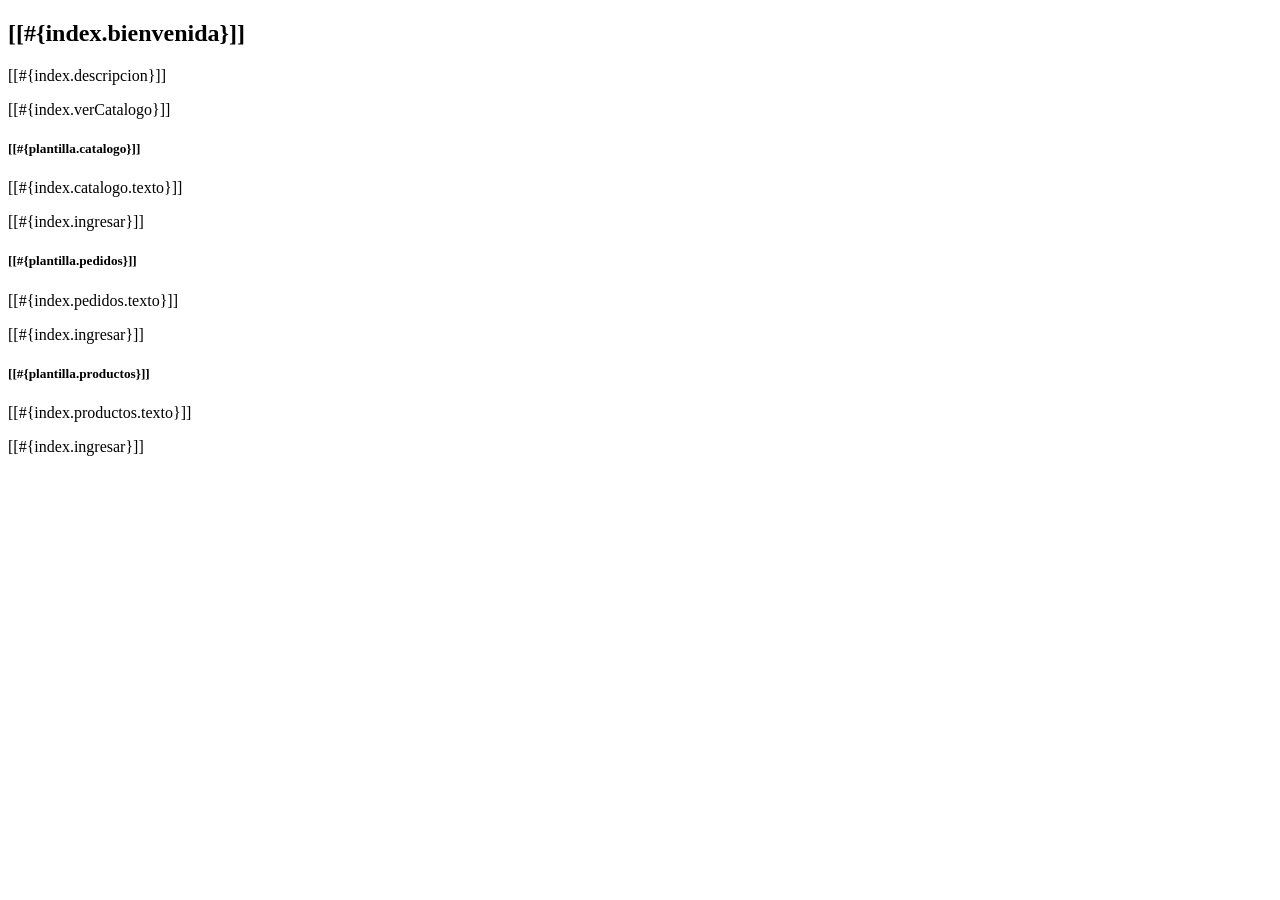
<file: src/main/resources/templates/index.html>
<!DOCTYPE html>
<html xmlns="http://www.w3.org/1999/xhtml"
      xmlns:th="http://www.thymeleaf.org">
    <head th:replace="~{general/fragmentos :: head}"/>
    <body>
        <header th:replace="~{general/fragmentos :: header}"/>

        <!-- Bienvenida -->
        <section class="container py-5">
            <div class="row align-items-center">
                <div class="col-md-8">
                    <h2 class="display-6">[[#{index.bienvenida}]]</h2>
                    <p class="lead">[[#{index.descripcion}]]</p>
                    <a th:href="@{/catalogo}" class="btn btn-success btn-lg">
                        <i class="fa-solid fa-store"></i> [[#{index.verCatalogo}]]</a>
                </div>
                <div class="col-md-4 text-center d-none d-md-block">
                    <i class="fa-solid fa-truck-fast fa-8x text-success"></i>
                </div>
            </div>
        </section>

        <!-- Accesos rápidos a los módulos del sistema -->
        <section class="container">
            <div class="row g-4">
                <div class="col-md-4">
                    <div class="card h-100 text-center shadow-sm">
                        <div class="card-body">
                            <i class="fa-solid fa-store fa-3x text-success mb-3"></i>
                            <h5 class="card-title">[[#{plantilla.catalogo}]]</h5>
                            <p class="card-text">[[#{index.catalogo.texto}]]</p>
                            <a th:href="@{/catalogo}" class="btn btn-outline-success">[[#{index.ingresar}]]</a>
                        </div>
                    </div>
                </div>
                <div class="col-md-4">
                    <div class="card h-100 text-center shadow-sm">
                        <div class="card-body">
                            <i class="fa-solid fa-clipboard-list fa-3x text-success mb-3"></i>
                            <h5 class="card-title">[[#{plantilla.pedidos}]]</h5>
                            <p class="card-text">[[#{index.pedidos.texto}]]</p>
                            <a th:href="@{/pedido/listado}" class="btn btn-outline-success">[[#{index.ingresar}]]</a>
                        </div>
                    </div>
                </div>
                <div class="col-md-4">
                    <div class="card h-100 text-center shadow-sm">
                        <div class="card-body">
                            <i class="fa-solid fa-boxes-stacked fa-3x text-success mb-3"></i>
                            <h5 class="card-title">[[#{plantilla.productos}]]</h5>
                            <p class="card-text">[[#{index.productos.texto}]]</p>
                            <a th:href="@{/producto/listado}" class="btn btn-outline-success">[[#{index.ingresar}]]</a>
                        </div>
                    </div>
                </div>
            </div>
        </section>

        <footer th:replace="~{general/fragmentos :: footer}"/>
    </body>
</html>
</file>
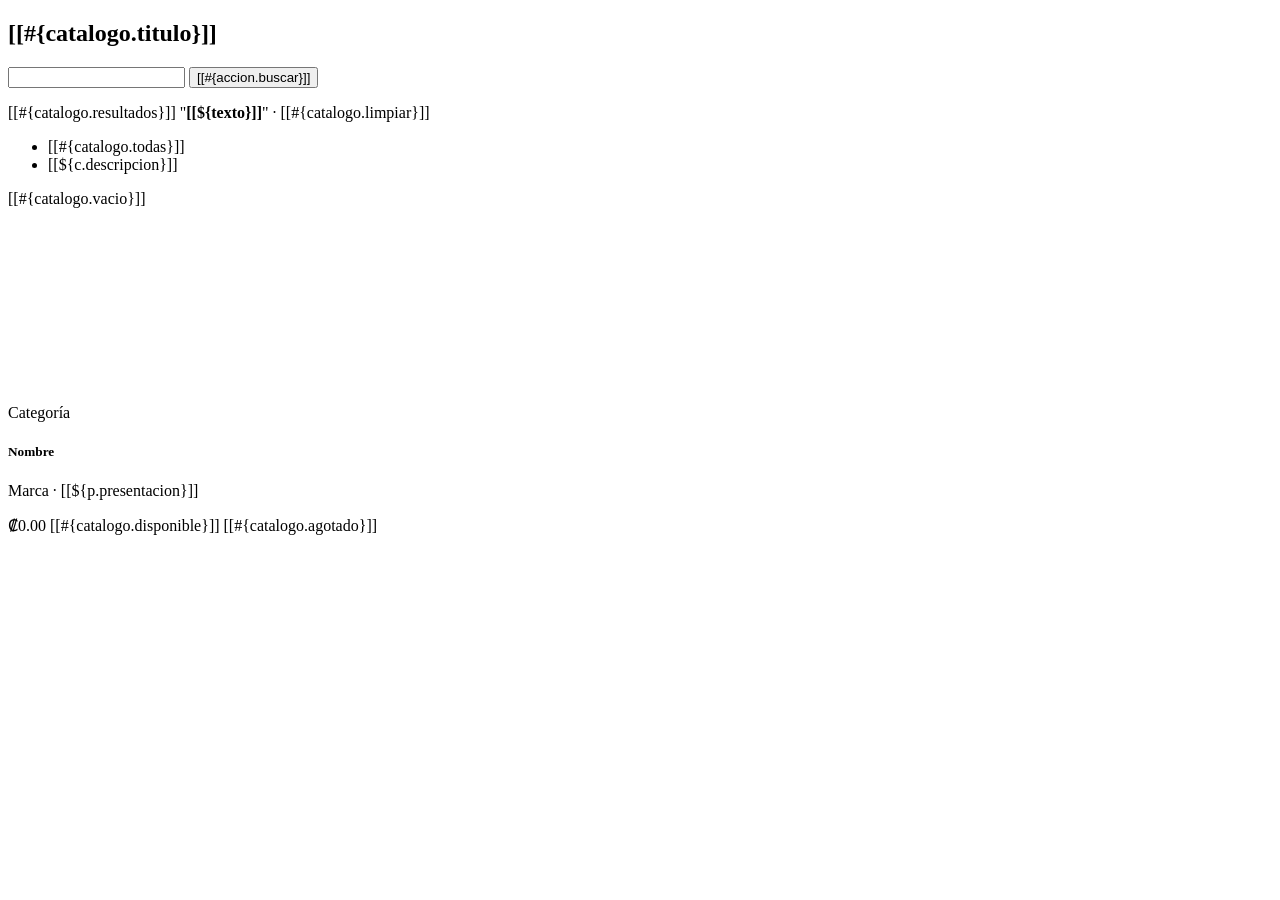
<file: src/main/resources/templates/catalogo/fragmentos.html>
<!DOCTYPE html>
<html xmlns="http://www.w3.org/1999/xhtml"
      xmlns:th="http://www.thymeleaf.org">
    <head th:replace="~{general/fragmentos :: head}"/>
    <body>
        <!-- Fragmento 1: caja de búsqueda por nombre o marca (HU 12) -->
        <section th:fragment="buscar" class="container pt-4">
            <div class="row align-items-center g-2">
                <div class="col-md-6">
                    <h2 class="h3 m-0"><i class="fa-solid fa-store"></i> [[#{catalogo.titulo}]]</h2>
                </div>
                <div class="col-md-6">
                    <form th:action="@{/catalogo/buscar}" method="get" class="d-flex" role="search">
                        <input type="search" name="texto" class="form-control me-2"
                               th:value="${texto}" th:placeholder="#{catalogo.buscar.placeholder}"/>
                        <button type="submit" class="btn btn-success">
                            <i class="fa-solid fa-magnifying-glass"></i> [[#{accion.buscar}]]
                        </button>
                    </form>
                </div>
            </div>
            <p th:if="${texto != null and !texto.isBlank()}" class="text-muted mt-2 mb-0">
                [[#{catalogo.resultados}]] "<strong>[[${texto}]]</strong>"
                &middot; <a th:href="@{/catalogo}">[[#{catalogo.limpiar}]]</a>
            </p>
        </section>

        <!-- Fragmento 2: pestañas de categorías para filtrar (HU 11 y HU 12) -->
        <section th:fragment="tabs" class="container py-3">
            <ul class="nav nav-pills flex-wrap justify-content-center gap-1">
                <li class="nav-item">
                    <a th:href="@{/catalogo}" class="nav-link"
                       th:classappend="${idCategoriaActual == null} ? 'active'">
                        [[#{catalogo.todas}]]
                    </a>
                </li>
                <li th:each="c : ${categorias}" class="nav-item">
                    <a th:href="@{/catalogo/categoria/{id}(id=${c.idCategoria})}" class="nav-link"
                       th:classappend="${idCategoriaActual != null and idCategoriaActual.equals(c.idCategoria)} ? 'active'">
                        [[${c.descripcion}]]
                    </a>
                </li>
            </ul>
        </section>

        <!-- Fragmento 3: tarjetas de productos con imagen, nombre, presentación, precio y disponibilidad (HU 11) -->
        <section th:fragment="tarjetas" class="container pb-4">
            <div th:if="${productos == null or productos.empty}" class="text-center text-muted py-5">
                <i class="fa-solid fa-box-open fa-3x mb-3"></i>
                <p>[[#{catalogo.vacio}]]</p>
            </div>
            <div class="row row-cols-1 row-cols-sm-2 row-cols-lg-3 row-cols-xl-4 g-4">
                <div th:each="p : ${productos}" class="col">
                    <div class="card h-100 shadow-sm">
                        <div class="d-flex justify-content-center align-items-center bg-light p-3" style="height: 180px;">
                            <img th:if="${p.rutaImagen != null and !p.rutaImagen.isBlank()}"
                                 th:src="${p.rutaImagen}" th:alt="${p.nombre}"
                                 class="img-fluid" style="max-height: 100%; object-fit: contain;"/>
                            <i th:unless="${p.rutaImagen != null and !p.rutaImagen.isBlank()}"
                               class="fa-solid fa-box fa-4x text-secondary"></i>
                        </div>
                        <div class="card-body d-flex flex-column">
                            <span class="badge text-bg-light border mb-2 align-self-start"
                                  th:text="${p.categoria.descripcion}">Categoría</span>
                            <h5 class="card-title mb-1" th:text="${p.nombre}">Nombre</h5>
                            <p class="card-text text-muted small mb-0">
                                <span th:text="${p.marca}">Marca</span>
                                <span th:if="${p.presentacion != null}"> &middot; [[${p.presentacion}]]</span>
                            </p>
                        </div>
                        <div class="card-footer bg-white d-flex justify-content-between align-items-center">
                            <span class="text-success h5 mb-0"
                                  th:text="'₡' + ${#numbers.formatDecimal(p.precio, 1, 'COMMA', 2, 'POINT')}">₡0.00</span>
                            <span th:if="${p.existencias > 0}" class="badge text-bg-success">
                                [[#{catalogo.disponible}]]</span>
                            <span th:unless="${p.existencias > 0}" class="badge text-bg-danger">
                                [[#{catalogo.agotado}]]</span>
                        </div>
                    </div>
                </div>
            </div>
        </section>
    </body>
</html>
</file>
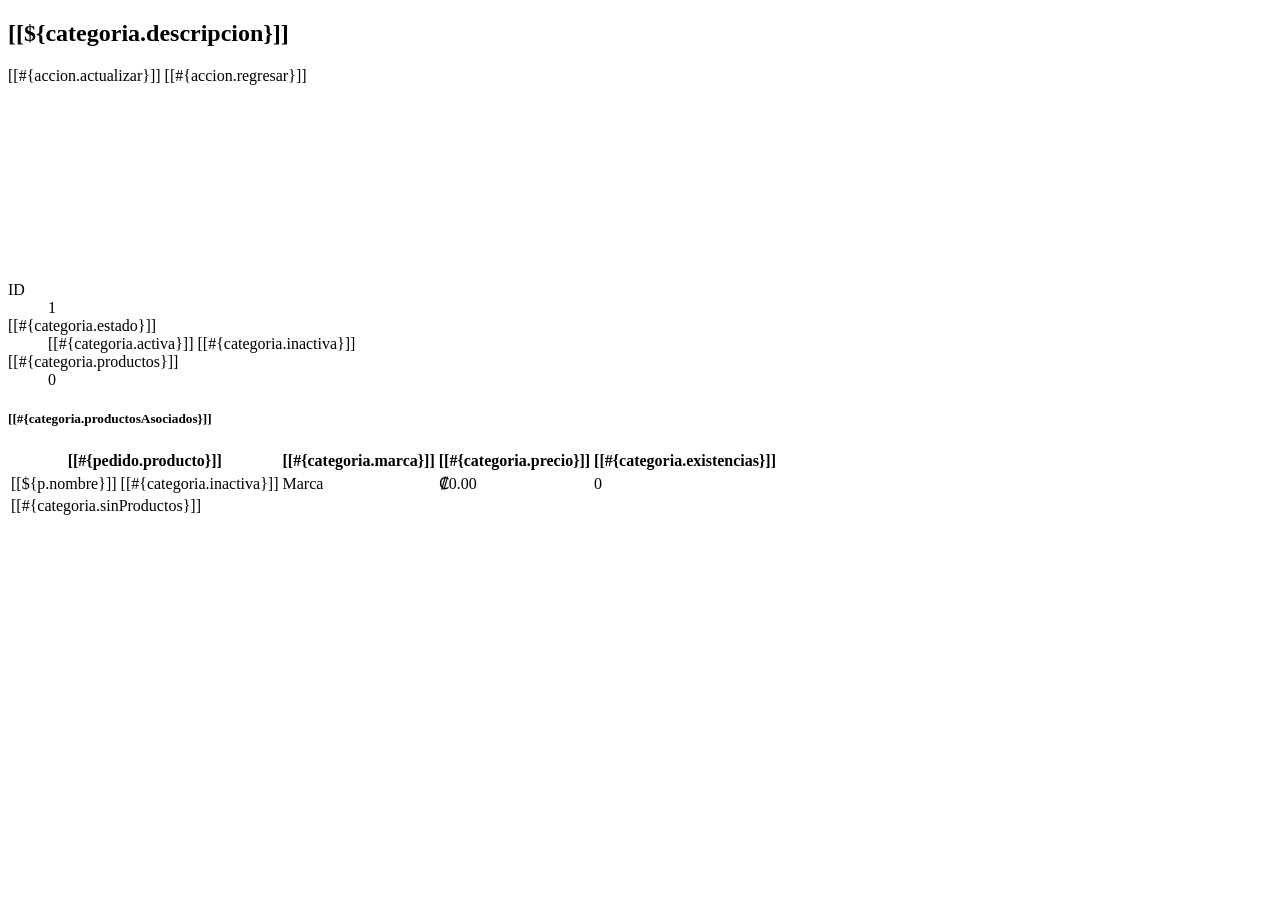
<file: src/main/resources/templates/categoria/detalle.html>
<!DOCTYPE html>
<html xmlns="http://www.w3.org/1999/xhtml"
      xmlns:th="http://www.thymeleaf.org" lang="es">
    <head th:replace="~{general/fragmentos :: head}"/>
    <body class="bg-light">

        <header th:replace="~{general/fragmentos :: header}"/>

        <!-- CRUD de categorías: consultar - Jezrael Hernández -->
        <div class="container mt-5">

            <div class="d-flex justify-content-between align-items-center mb-4 flex-wrap gap-2">
                <h2 class="m-0"><i class="fa-solid fa-tag"></i> [[${categoria.descripcion}]]</h2>
                <div class="d-flex gap-2">
                    <a th:href="@{/categoria/modificar/{id}(id=${categoria.idCategoria})}" class="btn btn-warning">
                        <i class="fa-solid fa-pen"></i> [[#{accion.actualizar}]]
                    </a>
                    <a th:href="@{/categoria/listado}" class="btn btn-secondary">
                        <i class="fa-solid fa-arrow-left"></i> [[#{accion.regresar}]]
                    </a>
                </div>
            </div>

            <div class="row g-4">
                <div class="col-md-4">
                    <div class="card shadow-sm h-100">
                        <div class="d-flex justify-content-center align-items-center bg-light p-3" style="height: 180px;">
                            <img th:if="${categoria.rutaImagen != null and !categoria.rutaImagen.isBlank()}"
                                 th:src="${categoria.rutaImagen}" th:alt="${categoria.descripcion}"
                                 class="img-fluid" style="max-height: 100%; object-fit: contain;"/>
                            <i th:unless="${categoria.rutaImagen != null and !categoria.rutaImagen.isBlank()}"
                               class="fa-solid fa-tags fa-4x text-secondary"></i>
                        </div>
                        <div class="card-body">
                            <dl class="mb-0">
                                <dt>ID</dt>
                                <dd th:text="${categoria.idCategoria}">1</dd>
                                <dt>[[#{categoria.estado}]]</dt>
                                <dd>
                                    <span th:if="${categoria.activo}" class="badge text-bg-success">[[#{categoria.activa}]]</span>
                                    <span th:unless="${categoria.activo}" class="badge text-bg-secondary">[[#{categoria.inactiva}]]</span>
                                </dd>
                                <dt>[[#{categoria.productos}]]</dt>
                                <dd th:text="${#lists.size(productos)}">0</dd>
                            </dl>
                        </div>
                    </div>
                </div>

                <div class="col-md-8">
                    <div class="card shadow-sm h-100">
                        <div class="card-header bg-primary text-white">
                            <h5 class="mb-0"><i class="fa-solid fa-boxes-stacked"></i> [[#{categoria.productosAsociados}]]</h5>
                        </div>
                        <div class="card-body">
                            <div class="table-responsive">
                                <table class="table table-striped align-middle">
                                    <thead class="table-dark">
                                        <tr>
                                            <th>[[#{pedido.producto}]]</th>
                                            <th>[[#{categoria.marca}]]</th>
                                            <th class="text-end">[[#{categoria.precio}]]</th>
                                            <th class="text-center">[[#{categoria.existencias}]]</th>
                                        </tr>
                                    </thead>
                                    <tbody>
                                        <tr th:each="p : ${productos}">
                                            <td>
                                                [[${p.nombre}]]
                                                <span th:unless="${p.activo}" class="badge text-bg-secondary ms-1">[[#{categoria.inactiva}]]</span>
                                            </td>
                                            <td th:text="${p.marca}">Marca</td>
                                            <td class="text-end" th:text="'₡' + ${#numbers.formatDecimal(p.precio, 1, 'COMMA', 2, 'POINT')}">₡0.00</td>
                                            <td class="text-center" th:text="${p.existencias}">0</td>
                                        </tr>
                                        <tr th:if="${#lists.isEmpty(productos)}">
                                            <td colspan="4" class="text-center text-muted">[[#{categoria.sinProductos}]]</td>
                                        </tr>
                                    </tbody>
                                </table>
                            </div>
                        </div>
                    </div>
                </div>
            </div>
        </div>

        <footer th:replace="~{general/fragmentos :: footer}"/>
    </body>
</html>
</file>
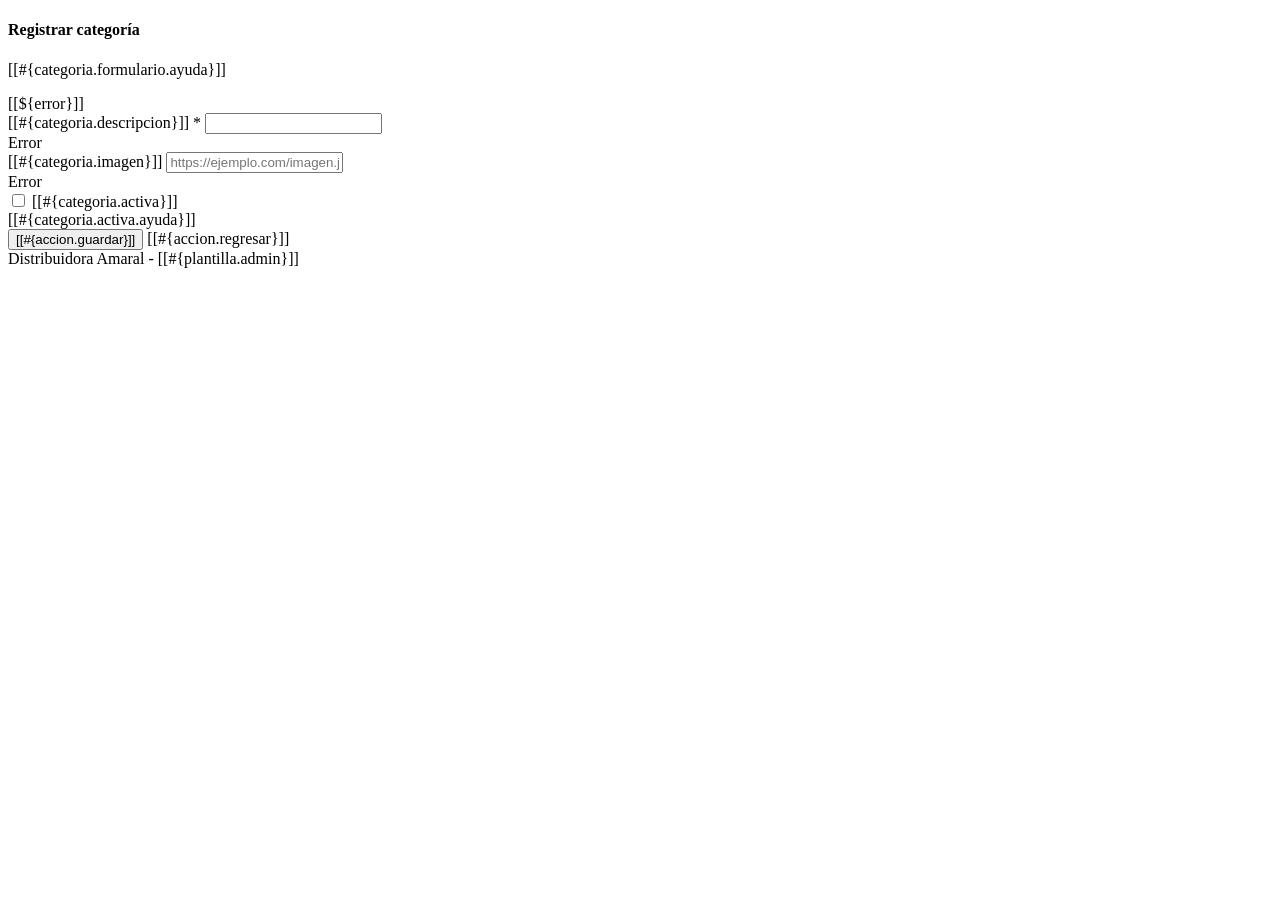
<file: src/main/resources/templates/categoria/formulario.html>
<!DOCTYPE html>
<html xmlns="http://www.w3.org/1999/xhtml"
      xmlns:th="http://www.thymeleaf.org" lang="es">
    <head th:replace="~{general/fragmentos :: head}"/>
    <body class="bg-light">

        <header th:replace="~{general/fragmentos :: header}"/>

        <!-- CRUD de categorías: registrar y modificar - Jezrael Hernández -->
        <main class="container py-5">
            <div class="row justify-content-center">
                <div class="col-lg-8">
                    <div class="card shadow-sm">

                        <div class="card-header bg-primary text-white py-3">
                            <h4 class="mb-0 fw-bold"
                                th:text="${categoria.idCategoria == null} ? #{categoria.registrar} : #{categoria.modificar}">
                                Registrar categoría
                            </h4>
                        </div>

                        <div class="card-body p-4">
                            <p class="text-muted mb-4">[[#{categoria.formulario.ayuda}]]</p>

                            <!-- Error de negocio (por ejemplo, nombre duplicado) -->
                            <div th:if="${error}" class="alert alert-danger">
                                <i class="fa-solid fa-triangle-exclamation"></i> [[${error}]]
                            </div>

                            <form th:action="@{/categoria/guardar}" th:object="${categoria}" method="post" novalidate>

                                <input type="hidden" th:field="*{idCategoria}"/>

                                <!-- DESCRIPCIÓN -->
                                <div class="mb-3">
                                    <label for="descripcion" class="form-label fw-semibold">[[#{categoria.descripcion}]] *</label>
                                    <input type="text" id="descripcion" class="form-control"
                                           th:field="*{descripcion}" maxlength="50"
                                           th:classappend="${#fields.hasErrors('descripcion') or error != null} ? 'is-invalid'"
                                           th:placeholder="#{categoria.descripcion.placeholder}" required/>
                                    <div class="invalid-feedback" th:if="${#fields.hasErrors('descripcion')}"
                                         th:errors="*{descripcion}">Error</div>
                                </div>

                                <!-- IMAGEN -->
                                <div class="mb-3">
                                    <label for="rutaImagen" class="form-label fw-semibold">[[#{categoria.imagen}]]</label>
                                    <input type="url" id="rutaImagen" class="form-control"
                                           th:field="*{rutaImagen}" maxlength="1024"
                                           th:classappend="${#fields.hasErrors('rutaImagen')} ? 'is-invalid'"
                                           placeholder="https://ejemplo.com/imagen.jpg"/>
                                    <div class="invalid-feedback" th:if="${#fields.hasErrors('rutaImagen')}"
                                         th:errors="*{rutaImagen}">Error</div>
                                </div>

                                <!-- ESTADO -->
                                <div class="mb-4">
                                    <div class="form-check">
                                        <input type="checkbox" id="activo" class="form-check-input" th:field="*{activo}"/>
                                        <label for="activo" class="form-check-label fw-semibold">[[#{categoria.activa}]]</label>
                                    </div>
                                    <div class="form-text">[[#{categoria.activa.ayuda}]]</div>
                                </div>

                                <div class="d-flex gap-2 flex-wrap">
                                    <button type="submit" class="btn btn-success fw-semibold">
                                        <i class="fa-solid fa-floppy-disk"></i> [[#{accion.guardar}]]
                                    </button>
                                    <a th:href="@{/categoria/listado}" class="btn btn-secondary">[[#{accion.regresar}]]</a>
                                </div>
                            </form>
                        </div>

                        <div class="card-footer text-center text-muted">
                            Distribuidora Amaral - [[#{plantilla.admin}]]
                        </div>
                    </div>
                </div>
            </div>
        </main>

        <footer th:replace="~{general/fragmentos :: footer}"/>
    </body>
</html>
</file>
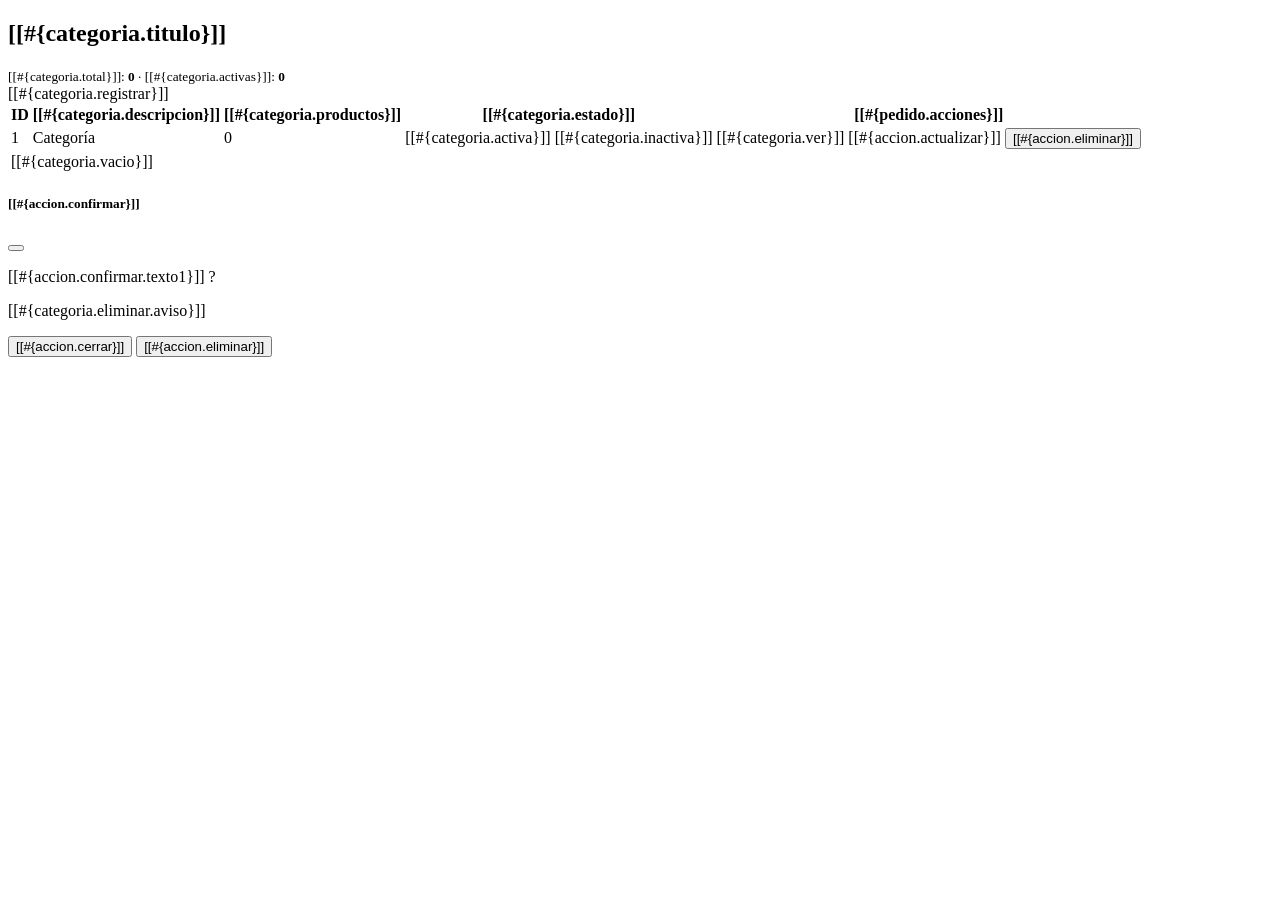
<file: src/main/resources/templates/categoria/listado.html>
<!DOCTYPE html>
<html xmlns="http://www.w3.org/1999/xhtml"
      xmlns:th="http://www.thymeleaf.org" lang="es">
    <head th:replace="~{general/fragmentos :: head}"/>
    <body class="bg-light">

        <header th:replace="~{general/fragmentos :: header}"/>

        <!-- CRUD de categorías - Jezrael Hernández -->
        <div class="container mt-5">

            <div class="d-flex justify-content-between align-items-center mb-4 flex-wrap gap-2">
                <div>
                    <h2 class="m-0"><i class="fa-solid fa-tags"></i> [[#{categoria.titulo}]]</h2>
                    <small class="text-muted">
                        [[#{categoria.total}]]: <strong th:text="${totalCategorias}">0</strong>
                        &middot; [[#{categoria.activas}]]: <strong th:text="${activas}">0</strong>
                    </small>
                </div>
                <a th:href="@{/categoria/nuevo}" class="btn btn-success">
                    <i class="fa-solid fa-plus"></i> [[#{categoria.registrar}]]
                </a>
            </div>

            <div class="card shadow-sm">
                <div class="card-body">
                    <div class="table-responsive">
                        <table class="table table-striped table-hover align-middle">
                            <thead class="table-dark">
                                <tr>
                                    <th>ID</th>
                                    <th>[[#{categoria.descripcion}]]</th>
                                    <th class="text-center">[[#{categoria.productos}]]</th>
                                    <th>[[#{categoria.estado}]]</th>
                                    <th>[[#{pedido.acciones}]]</th>
                                </tr>
                            </thead>
                            <tbody>
                                <tr th:each="c : ${categorias}">
                                    <td th:text="${c.idCategoria}">1</td>
                                    <td th:text="${c.descripcion}">Categoría</td>
                                    <td class="text-center">
                                        <span class="badge rounded-pill text-bg-light border" th:text="${conteo.get(c.idCategoria)}">0</span>
                                    </td>
                                    <td>
                                        <span th:if="${c.activo}" class="badge text-bg-success">[[#{categoria.activa}]]</span>
                                        <span th:unless="${c.activo}" class="badge text-bg-secondary">[[#{categoria.inactiva}]]</span>
                                    </td>
                                    <td class="text-nowrap">
                                        <a class="btn btn-outline-success btn-sm"
                                           th:href="@{/categoria/detalle/{id}(id=${c.idCategoria})}">
                                            <i class="fa-solid fa-eye"></i> [[#{categoria.ver}]]
                                        </a>
                                        <a class="btn btn-warning btn-sm"
                                           th:href="@{/categoria/modificar/{id}(id=${c.idCategoria})}">
                                            <i class="fa-solid fa-pen"></i> [[#{accion.actualizar}]]
                                        </a>
                                        <button type="button" class="btn btn-danger btn-sm"
                                                data-bs-toggle="modal" data-bs-target="#confirmModal"
                                                th:attr="data-bs-id=${c.idCategoria},data-bs-descripcion=${c.descripcion}">
                                            <i class="fa-solid fa-trash"></i> [[#{accion.eliminar}]]
                                        </button>
                                    </td>
                                </tr>
                                <tr th:if="${#lists.isEmpty(categorias)}">
                                    <td colspan="5" class="text-center text-muted">[[#{categoria.vacio}]]</td>
                                </tr>
                            </tbody>
                        </table>
                    </div>
                </div>
            </div>
        </div>

        <!-- Ventana modal para confirmar la eliminación (usa rutinas.js) -->
        <div class="modal fade" id="confirmModal" tabindex="-1" aria-hidden="true">
            <div class="modal-dialog modal-dialog-centered">
                <div class="modal-content">
                    <div class="modal-header bg-success text-white">
                        <h5 class="modal-title">[[#{accion.confirmar}]]</h5>
                        <button type="button" class="btn-close btn-close-white" data-bs-dismiss="modal"></button>
                    </div>
                    <div class="modal-body">
                        <p>[[#{accion.confirmar.texto1}]] <strong id="modalDescripcion"></strong>?</p>
                        <p class="text-muted small mb-0">[[#{categoria.eliminar.aviso}]]</p>
                    </div>
                    <div class="modal-footer">
                        <form th:action="@{/categoria/eliminar}" method="post">
                            <input type="hidden" id="modalId" name="idCategoria"/>
                            <button type="button" class="btn btn-secondary" data-bs-dismiss="modal">[[#{accion.cerrar}]]</button>
                            <button type="submit" class="btn btn-danger">[[#{accion.eliminar}]]</button>
                        </form>
                    </div>
                </div>
            </div>
        </div>

        <section th:replace="~{general/fragmentos :: mostrarToast}"/>
        <footer th:replace="~{general/fragmentos :: footer}"/>
    </body>
</html>
</file>
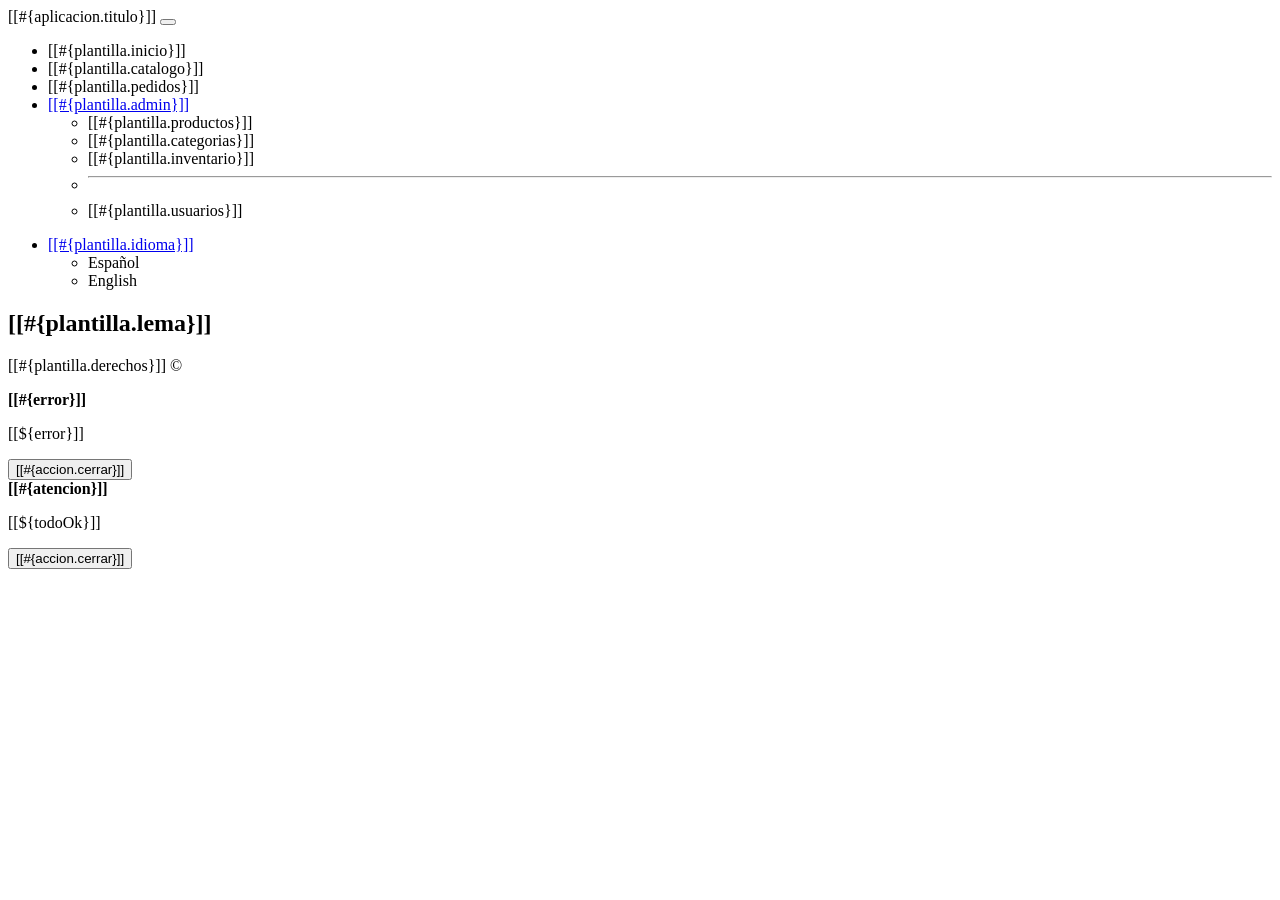
<file: src/main/resources/templates/general/fragmentos.html>
<!DOCTYPE html>
<html xmlns="http://www.w3.org/1999/xhtml"
      xmlns:th="http://www.thymeleaf.org">

    <!-- Fragmento #1: head con Bootstrap y Font Awesome por WebJars (como en clase) -->
    <head th:fragment="head">
        <title th:text="#{aplicacion.titulo}">Distribuidora Amaral</title>
        <meta charset="UTF-8"/>
        <meta name="viewport" content="width=device-width, initial-scale=1.0"/>
        <link th:href="@{/webjars/bootstrap/css/bootstrap.min.css}" rel="stylesheet"/>
        <link th:href="@{/webjars/font-awesome/css/all.css}" rel="stylesheet"/>
        <link th:href="@{/css/estilos.css}" rel="stylesheet"/>
        <script th:src="@{/webjars/bootstrap/js/bootstrap.bundle.min.js}"></script>
        <script th:src="@{/js/rutinas.js}"></script>
    </head>

    <body>
        <!-- Fragmento #2: encabezado con el menú de Distribuidora Amaral -->
        <header th:fragment="header" class="header">
            <nav class="navbar navbar-expand-md navbar-dark bg-primary">
                <div class="container">
                    <a th:href="@{/}" class="navbar-brand">
                        <i class="fa-solid fa-truck-fast"></i> [[#{aplicacion.titulo}]]</a>
                    <button class="navbar-toggler" data-bs-toggle="collapse" data-bs-target="#navbarCollapse">
                        <span class="navbar-toggler-icon"></span>
                    </button>
                    <div class="collapse navbar-collapse justify-content-between" id="navbarCollapse">
                        <ul class="navbar-nav">
                            <li class="nav-item px-2"><a class="nav-link" th:href="@{/}">
                                    <i class="fa-solid fa-house"></i> [[#{plantilla.inicio}]]</a></li>
                            <li class="nav-item px-2"><a class="nav-link" th:href="@{/catalogo}">
                                    <i class="fa-solid fa-store"></i> [[#{plantilla.catalogo}]]</a></li>
                            <li class="nav-item px-2"><a class="nav-link" th:href="@{/pedido/listado}">
                                    <i class="fa-solid fa-clipboard-list"></i> [[#{plantilla.pedidos}]]</a></li>
                            <li class="nav-item dropdown">
                                <a class="nav-link dropdown-toggle" data-bs-toggle="dropdown" href="#" role="button" aria-expanded="false">
                                    <i class="fa-solid fa-gear"></i> [[#{plantilla.admin}]]</a>
                                <ul class="dropdown-menu">
                                    <li><a class="dropdown-item" th:href="@{/producto/listado}">[[#{plantilla.productos}]]</a></li>
                                    <li><a class="dropdown-item" th:href="@{/categoria/listado}">[[#{plantilla.categorias}]]</a></li>
                                    <li><a class="dropdown-item" th:href="@{/inventario/listado}">[[#{plantilla.inventario}]]</a></li>
                                    <li><hr class="dropdown-divider"/></li>
                                    <li><a class="dropdown-item" th:href="@{/usuario/listado}">[[#{plantilla.usuarios}]]</a></li>
                                </ul>
                            </li>
                        </ul>
                        <ul class="navbar-nav">
                            <li class="nav-item dropdown">
                                <a class="nav-link dropdown-toggle" data-bs-toggle="dropdown" href="#" role="button" aria-expanded="false">
                                    <i class="fa-solid fa-language"></i> [[#{plantilla.idioma}]]</a>
                                <ul class="dropdown-menu dropdown-menu-end">
                                    <li><a class="dropdown-item" th:href="@{''(lang=es)}">Español</a></li>
                                    <li><a class="dropdown-item" th:href="@{''(lang=en)}">English</a></li>
                                </ul>
                            </li>
                        </ul>
                    </div>
                </div>
            </nav>
            <section id="main-header" class="py-2 bg-success text-white">
                <div class="container">
                    <h1 class="h3 m-0"><i class="fa-solid fa-boxes-stacked"></i> [[#{plantilla.lema}]]</h1>
                </div>
            </section>
        </header>

        <!-- Fragmento #3: pie de página -->
        <footer th:fragment="footer" class="p-2 mt-5 bg-success text-white">
            <p class="lead text-center m-0">[[#{plantilla.derechos}]] &copy;</p>
        </footer>

        <!-- Fragmento #4: ventana tipo Toast para mostrar mensajes al usuario -->
        <section th:fragment="mostrarToast">
            <div aria-live="polite" aria-atomic="true"
                 class="position-fixed top-50 start-50 translate-middle" style="z-index: 1080;">
                <div th:if="${error}" class="toast show" role="alert" aria-live="assertive"
                     aria-atomic="true" data-bs-autohide="true">
                    <div class="toast-header text-white bg-danger">
                        <i class="fa-solid fa-bomb"></i> <strong class="me-auto"> [[#{error}]]</strong>
                    </div>
                    <div class="toast-body">
                        <p>[[${error}]]</p>
                        <div class="mt-2 pt-2 border-top text-center">
                            <button type="button" class="btn btn-secondary btn-sm"
                                    data-bs-dismiss="toast">[[#{accion.cerrar}]]</button>
                        </div>
                    </div>
                </div>
                <div th:if="${todoOk}" class="toast show" role="status" aria-live="polite"
                     aria-atomic="true" data-bs-autohide="true">
                    <div class="toast-header text-white bg-success">
                        <i class="fa-solid fa-square-check"></i> <strong class="me-auto"> [[#{atencion}]]</strong>
                    </div>
                    <div class="toast-body">
                        <p>[[${todoOk}]]</p>
                        <div class="mt-2 pt-2 border-top text-center">
                            <button type="button" class="btn btn-secondary btn-sm"
                                    data-bs-dismiss="toast">[[#{accion.cerrar}]]</button>
                        </div>
                    </div>
                </div>
            </div>
        </section>
    </body>
</html>
</file>
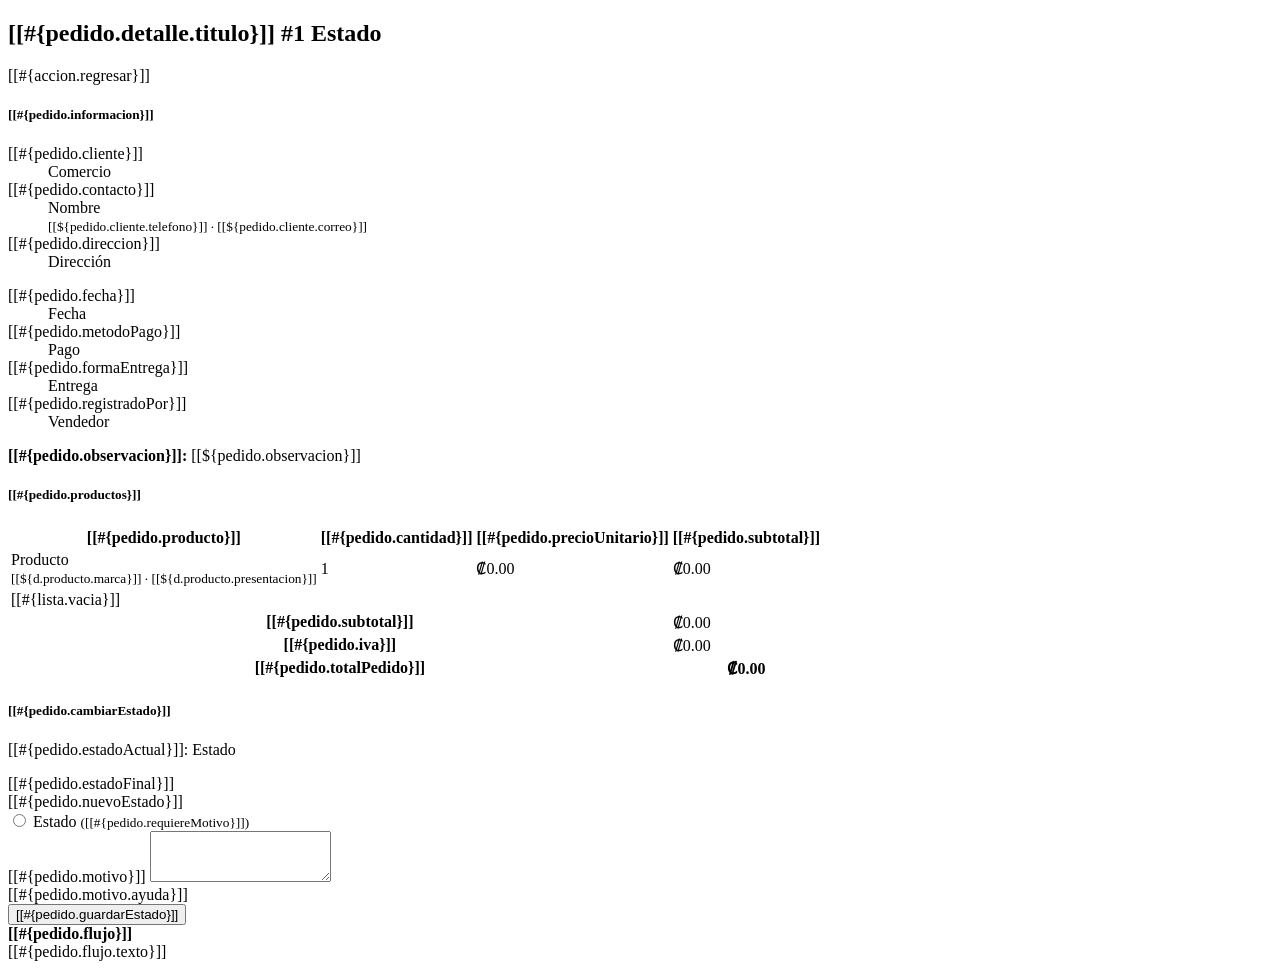
<file: src/main/resources/templates/pedido/detalle.html>
<!DOCTYPE html>
<html xmlns="http://www.w3.org/1999/xhtml"
      xmlns:th="http://www.thymeleaf.org" lang="es">
    <head th:replace="~{general/fragmentos :: head}"/>
    <body class="bg-light">

        <header th:replace="~{general/fragmentos :: header}"/>

        <!-- HU 17: detalle del pedido y cambio de estado - Jezrael Hernández -->
        <div class="container mt-5">

            <div class="d-flex justify-content-between align-items-center mb-4 flex-wrap gap-2">
                <h2 class="m-0">
                    <i class="fa-solid fa-file-invoice"></i>
                    [[#{pedido.detalle.titulo}]] <span th:text="'#' + ${pedido.idPedido}">#1</span>
                    <span class="badge fs-6 align-middle" th:classappend="'text-bg-' + ${pedido.estado.color}"
                          th:text="#{${'pedido.estado.' + pedido.estado.name()}}">Estado</span>
                </h2>
                <a th:href="@{/pedido/listado}" class="btn btn-secondary">
                    <i class="fa-solid fa-arrow-left"></i> [[#{accion.regresar}]]
                </a>
            </div>

            <div class="row g-4">

                <!-- Columna izquierda: información y productos -->
                <div class="col-lg-8">

                    <div class="card shadow-sm mb-4">
                        <div class="card-header bg-primary text-white">
                            <h5 class="mb-0"><i class="fa-solid fa-store"></i> [[#{pedido.informacion}]]</h5>
                        </div>
                        <div class="card-body">
                            <div class="row">
                                <div class="col-md-6">
                                    <dl class="mb-0">
                                        <dt>[[#{pedido.cliente}]]</dt>
                                        <dd th:text="${pedido.cliente.nombreComercio != null ? pedido.cliente.nombreComercio : pedido.cliente.nombreCompleto}">Comercio</dd>
                                        <dt>[[#{pedido.contacto}]]</dt>
                                        <dd>
                                            <span th:text="${pedido.cliente.nombreCompleto}">Nombre</span><br/>
                                            <small class="text-muted">
                                                <i class="fa-solid fa-phone"></i> [[${pedido.cliente.telefono}]]
                                                <span th:if="${pedido.cliente.correo != null}">
                                                    &middot; <i class="fa-solid fa-envelope"></i> [[${pedido.cliente.correo}]]</span>
                                            </small>
                                        </dd>
                                        <dt>[[#{pedido.direccion}]]</dt>
                                        <dd th:text="${pedido.cliente.direccion != null ? pedido.cliente.direccion : '-'}">Dirección</dd>
                                    </dl>
                                </div>
                                <div class="col-md-6">
                                    <dl class="mb-0">
                                        <dt>[[#{pedido.fecha}]]</dt>
                                        <dd th:text="${pedido.fecha != null ? #temporals.format(pedido.fecha, 'dd/MM/yyyy HH:mm') : '-'}">Fecha</dd>
                                        <dt>[[#{pedido.metodoPago}]]</dt>
                                        <dd th:text="#{${'pedido.pago.' + pedido.metodoPago}}">Pago</dd>
                                        <dt>[[#{pedido.formaEntrega}]]</dt>
                                        <dd th:text="#{${'pedido.entrega.' + pedido.formaEntrega}}">Entrega</dd>
                                        <dt>[[#{pedido.registradoPor}]]</dt>
                                        <dd th:text="${pedido.vendedor != null ? pedido.vendedor.nombreCompleto : #messages.msg('pedido.enLinea')}">Vendedor</dd>
                                    </dl>
                                </div>
                            </div>
                            <div th:if="${pedido.observacion != null and !pedido.observacion.isBlank()}" class="alert alert-light border mt-3 mb-0">
                                <strong>[[#{pedido.observacion}]]:</strong> [[${pedido.observacion}]]
                            </div>
                        </div>
                    </div>

                    <div class="card shadow-sm">
                        <div class="card-header bg-primary text-white">
                            <h5 class="mb-0"><i class="fa-solid fa-boxes-stacked"></i> [[#{pedido.productos}]]</h5>
                        </div>
                        <div class="card-body">
                            <div class="table-responsive">
                                <table class="table table-striped align-middle">
                                    <thead class="table-dark">
                                        <tr>
                                            <th>[[#{pedido.producto}]]</th>
                                            <th class="text-center">[[#{pedido.cantidad}]]</th>
                                            <th class="text-end">[[#{pedido.precioUnitario}]]</th>
                                            <th class="text-end">[[#{pedido.subtotal}]]</th>
                                        </tr>
                                    </thead>
                                    <tbody>
                                        <tr th:each="d : ${pedido.detalles}">
                                            <td>
                                                <div th:text="${d.producto.nombre}">Producto</div>
                                                <small class="text-muted">[[${d.producto.marca}]]
                                                    <span th:if="${d.producto.presentacion != null}">&middot; [[${d.producto.presentacion}]]</span></small>
                                            </td>
                                            <td class="text-center" th:text="${d.cantidad}">1</td>
                                            <td class="text-end" th:text="'₡' + ${#numbers.formatDecimal(d.precioUnitario, 1, 'COMMA', 2, 'POINT')}">₡0.00</td>
                                            <td class="text-end" th:text="'₡' + ${#numbers.formatDecimal(d.subtotal, 1, 'COMMA', 2, 'POINT')}">₡0.00</td>
                                        </tr>
                                        <tr th:if="${#lists.isEmpty(pedido.detalles)}">
                                            <td colspan="4" class="text-center text-muted">[[#{lista.vacia}]]</td>
                                        </tr>
                                    </tbody>
                                    <tfoot>
                                        <tr>
                                            <th colspan="3" class="text-end">[[#{pedido.subtotal}]]</th>
                                            <td class="text-end" th:text="'₡' + ${#numbers.formatDecimal(pedido.subtotal, 1, 'COMMA', 2, 'POINT')}">₡0.00</td>
                                        </tr>
                                        <tr>
                                            <th colspan="3" class="text-end">[[#{pedido.iva}]]</th>
                                            <td class="text-end" th:text="'₡' + ${#numbers.formatDecimal(pedido.iva, 1, 'COMMA', 2, 'POINT')}">₡0.00</td>
                                        </tr>
                                        <tr class="fs-5">
                                            <th colspan="3" class="text-end">[[#{pedido.totalPedido}]]</th>
                                            <th class="text-end text-success" th:text="'₡' + ${#numbers.formatDecimal(pedido.total, 1, 'COMMA', 2, 'POINT')}">₡0.00</th>
                                        </tr>
                                    </tfoot>
                                </table>
                            </div>
                        </div>
                    </div>
                </div>

                <!-- Columna derecha: cambio de estado -->
                <div class="col-lg-4">
                    <div class="card shadow-sm">
                        <div class="card-header bg-primary text-white">
                            <h5 class="mb-0"><i class="fa-solid fa-arrows-rotate"></i> [[#{pedido.cambiarEstado}]]</h5>
                        </div>
                        <div class="card-body">
                            <p class="mb-3">[[#{pedido.estadoActual}]]:
                                <span class="badge" th:classappend="'text-bg-' + ${pedido.estado.color}"
                                      th:text="#{${'pedido.estado.' + pedido.estado.name()}}">Estado</span>
                            </p>

                            <div th:if="${pedido.estado.isFinal()}" class="alert alert-secondary mb-0">
                                <i class="fa-solid fa-lock"></i> [[#{pedido.estadoFinal}]]
                            </div>

                            <form th:unless="${pedido.estado.isFinal()}" th:action="@{/pedido/estado}" method="post">
                                <input type="hidden" name="idPedido" th:value="${pedido.idPedido}"/>

                                <label class="form-label fw-semibold">[[#{pedido.nuevoEstado}]]</label>
                                <div class="form-check mb-2" th:each="s, it : ${pedido.estado.siguientes}">
                                    <input class="form-check-input" type="radio" name="estado"
                                           th:id="'estado' + ${it.index}" th:value="${s.name()}"
                                           th:checked="${it.first}" required/>
                                    <label class="form-check-label" th:for="'estado' + ${it.index}">
                                        <span class="badge" th:classappend="'text-bg-' + ${s.color}"
                                              th:text="#{${'pedido.estado.' + s.name()}}">Estado</span>
                                        <small th:if="${s.isRequiereMotivo()}" class="text-muted">([[#{pedido.requiereMotivo}]])</small>
                                    </label>
                                </div>

                                <div class="mt-3 mb-3">
                                    <label for="motivo" class="form-label fw-semibold">[[#{pedido.motivo}]]</label>
                                    <textarea id="motivo" name="motivo" class="form-control" rows="3" maxlength="200"
                                              th:text="${motivo}" th:placeholder="#{pedido.motivo.placeholder}"></textarea>
                                    <div class="form-text">[[#{pedido.motivo.ayuda}]]</div>
                                </div>

                                <button type="submit" class="btn btn-success w-100 fw-semibold">
                                    <i class="fa-solid fa-floppy-disk"></i> [[#{pedido.guardarEstado}]]
                                </button>
                            </form>
                        </div>
                    </div>

                    <!-- Flujo de estados como referencia -->
                    <div class="card shadow-sm mt-4">
                        <div class="card-body small text-muted">
                            <strong>[[#{pedido.flujo}]]</strong><br/>
                            [[#{pedido.flujo.texto}]]
                        </div>
                    </div>
                </div>
            </div>
        </div>

        <section th:replace="~{general/fragmentos :: mostrarToast}"/>
        <footer th:replace="~{general/fragmentos :: footer}"/>
    </body>
</html>
</file>
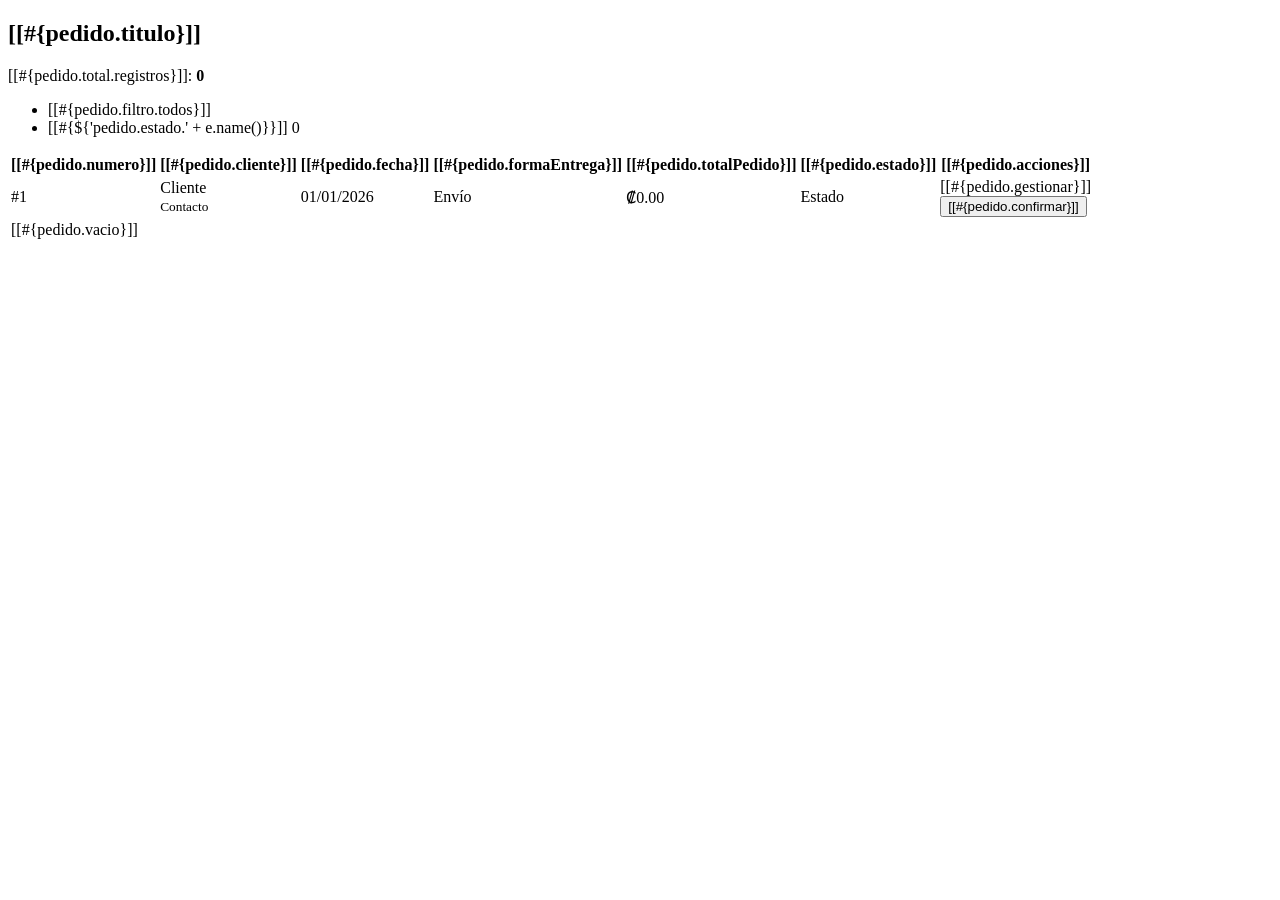
<file: src/main/resources/templates/pedido/listado.html>
<!DOCTYPE html>
<html xmlns="http://www.w3.org/1999/xhtml"
      xmlns:th="http://www.thymeleaf.org" lang="es">
    <head th:replace="~{general/fragmentos :: head}"/>
    <body class="bg-light">

        <header th:replace="~{general/fragmentos :: header}"/>

        <!-- HU 17: Gestionar pedidos - Jezrael Hernández -->
        <div class="container mt-5">

            <div class="d-flex justify-content-between align-items-center mb-3 flex-wrap gap-2">
                <h2 class="m-0"><i class="fa-solid fa-clipboard-list"></i> [[#{pedido.titulo}]]</h2>
                <span class="text-muted">[[#{pedido.total.registros}]]: <strong th:text="${#lists.size(pedidos)}">0</strong></span>
            </div>

            <!-- Filtro por estado -->
            <ul class="nav nav-pills flex-wrap gap-1 mb-4">
                <li class="nav-item">
                    <a th:href="@{/pedido/listado}" class="nav-link"
                       th:classappend="${estadoActual == null} ? 'active'">[[#{pedido.filtro.todos}]]</a>
                </li>
                <li class="nav-item" th:each="e : ${estados}">
                    <a th:href="@{/pedido/listado(estado=${e.name()})}" class="nav-link"
                       th:classappend="${estadoActual == e} ? 'active'">
                        [[#{${'pedido.estado.' + e.name()}}]]
                        <span class="badge rounded-pill text-bg-light border ms-1" th:text="${conteo.get(e)}">0</span>
                    </a>
                </li>
            </ul>

            <div class="card shadow-sm">
                <div class="card-body">
                    <div class="table-responsive">
                        <table class="table table-striped table-hover align-middle">
                            <thead class="table-dark">
                                <tr>
                                    <th>[[#{pedido.numero}]]</th>
                                    <th>[[#{pedido.cliente}]]</th>
                                    <th>[[#{pedido.fecha}]]</th>
                                    <th>[[#{pedido.formaEntrega}]]</th>
                                    <th class="text-end">[[#{pedido.totalPedido}]]</th>
                                    <th>[[#{pedido.estado}]]</th>
                                    <th>[[#{pedido.acciones}]]</th>
                                </tr>
                            </thead>
                            <tbody>
                                <tr th:each="p : ${pedidos}">
                                    <td class="fw-semibold" th:text="'#' + ${p.idPedido}">#1</td>
                                    <td>
                                        <div th:text="${p.cliente.nombreComercio != null ? p.cliente.nombreComercio : p.cliente.nombreCompleto}">Cliente</div>
                                        <small class="text-muted" th:text="${p.cliente.nombreCompleto}">Contacto</small>
                                    </td>
                                    <td th:text="${p.fecha != null ? #temporals.format(p.fecha, 'dd/MM/yyyy HH:mm') : ''}">01/01/2026</td>
                                    <td th:text="#{${'pedido.entrega.' + p.formaEntrega}}">Envío</td>
                                    <td class="text-end"
                                        th:text="'₡' + ${#numbers.formatDecimal(p.total, 1, 'COMMA', 2, 'POINT')}">₡0.00</td>
                                    <td>
                                        <span class="badge" th:classappend="'text-bg-' + ${p.estado.color}"
                                              th:text="#{${'pedido.estado.' + p.estado.name()}}">Estado</span>
                                    </td>
                                    <td class="text-nowrap">
                                        <a class="btn btn-warning btn-sm"
                                           th:href="@{/pedido/detalle/{id}(id=${p.idPedido})}">
                                            <i class="fa-solid fa-eye"></i> [[#{pedido.gestionar}]]
                                        </a>
                                        <!-- Atajo para confirmar un pedido recién recibido -->
                                        <form th:if="${p.estado.name() == 'RECIBIDO'}"
                                              th:action="@{/pedido/estado}" method="post" class="d-inline">
                                            <input type="hidden" name="idPedido" th:value="${p.idPedido}"/>
                                            <input type="hidden" name="estado" value="CONFIRMADO"/>
                                            <input type="hidden" name="origen" value="listado"/>
                                            <button type="submit" class="btn btn-success btn-sm">
                                                <i class="fa-solid fa-check"></i> [[#{pedido.confirmar}]]
                                            </button>
                                        </form>
                                    </td>
                                </tr>
                                <tr th:if="${#lists.isEmpty(pedidos)}">
                                    <td colspan="7" class="text-center text-muted">[[#{pedido.vacio}]]</td>
                                </tr>
                            </tbody>
                        </table>
                    </div>
                </div>
            </div>
        </div>

        <section th:replace="~{general/fragmentos :: mostrarToast}"/>
        <footer th:replace="~{general/fragmentos :: footer}"/>
    </body>
</html>
</file>
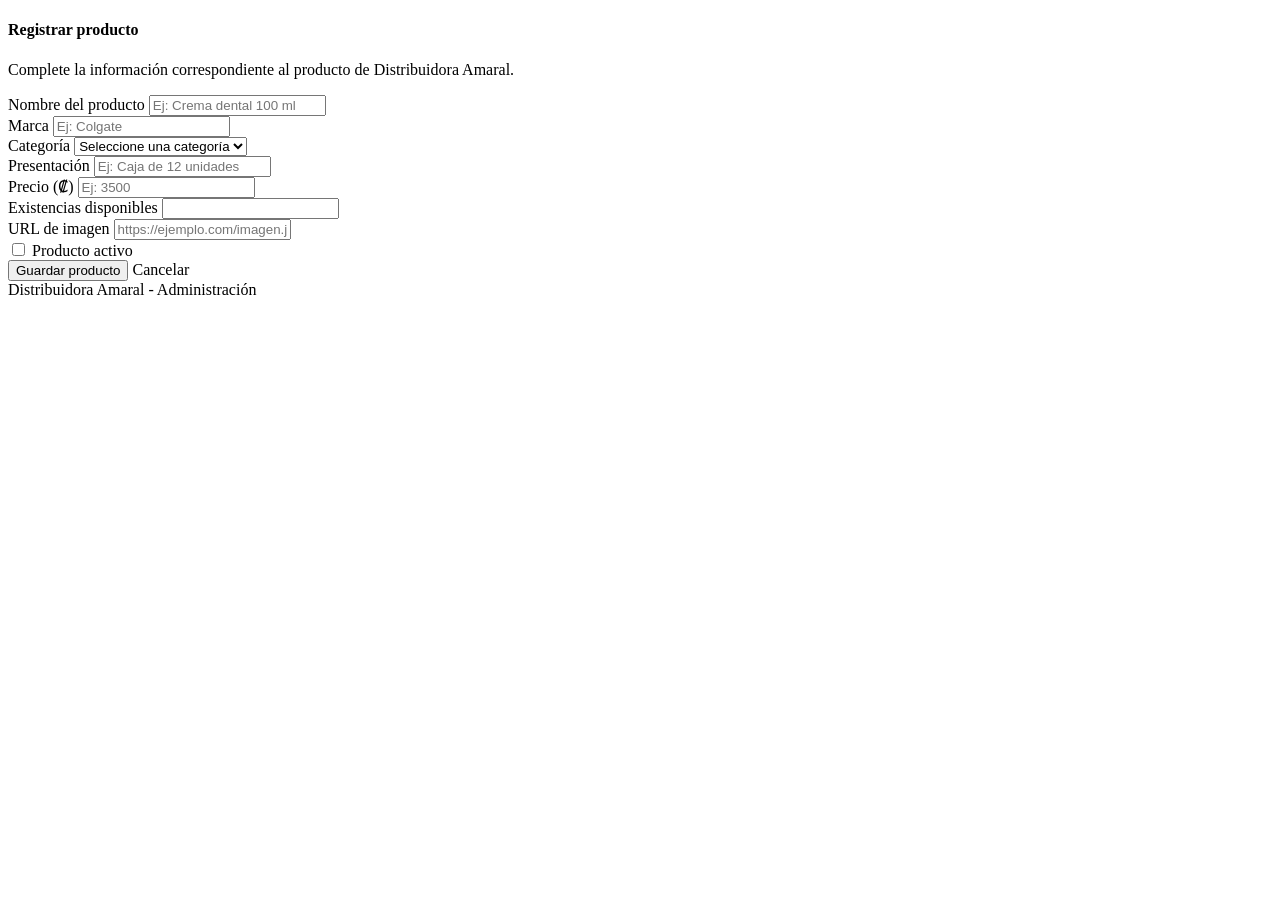
<file: src/main/resources/templates/producto/formulario.html>
<!DOCTYPE html>
<html xmlns:th="http://www.thymeleaf.org" lang="es">

<head th:replace="~{general/fragmentos :: head}"/>

<body class="bg-light">

    <header th:replace="~{general/fragmentos :: header}"/>

    <!-- CONTENIDO PRINCIPAL -->
    <main class="container py-5">

        <div class="row justify-content-center">

            <div class="col-lg-10">

                <div class="card shadow-sm">

                    <!-- ENCABEZADO -->
                    <div class="card-header bg-primary text-white py-3">

                        <h4 class="mb-0 fw-bold"
                            th:text="${titulo}">
                            Registrar producto
                        </h4>

                    </div>

                    <div class="card-body p-4">

                        <p class="text-muted mb-4">
                            Complete la información correspondiente
                            al producto de Distribuidora Amaral.
                        </p>

                        <!-- FORMULARIO -->
                        <form th:action="@{/producto/guardar}"
                              th:object="${producto}"
                              method="post">

                            <!-- ID OCULTO PARA EDITAR -->
                            <input type="hidden"
                                   th:field="*{idProducto}">

                            <div class="row">

                                <!-- NOMBRE -->
                                <div class="col-md-6 mb-3">

                                    <label class="form-label fw-semibold">
                                        Nombre del producto
                                    </label>

                                    <input type="text"
                                           class="form-control"
                                           th:field="*{nombre}"
                                           maxlength="100"
                                           placeholder="Ej: Crema dental 100 ml"
                                           required>

                                </div>

                                <!-- MARCA -->
                                <div class="col-md-6 mb-3">

                                    <label class="form-label fw-semibold">
                                        Marca
                                    </label>

                                    <input type="text"
                                           class="form-control"
                                           th:field="*{marca}"
                                           maxlength="50"
                                           placeholder="Ej: Colgate">

                                </div>

                                <!-- CATEGORÍA -->
                                <div class="col-md-6 mb-3">

                                    <label class="form-label fw-semibold">
                                        Categoría
                                    </label>

                                    <select class="form-select"
                                            name="categoria.idCategoria"
                                            required>

                                        <option value="">
                                            Seleccione una categoría
                                        </option>

                                        <option th:each="categoria : ${categorias}"
                                                th:value="${categoria.idCategoria}"
                                                th:text="${categoria.descripcion}"
                                                th:selected="${producto.categoria != null and producto.categoria.idCategoria == categoria.idCategoria}">
                                        </option>

                                    </select>

                                </div>

                                <!-- PRESENTACIÓN -->
                                <div class="col-md-6 mb-3">

                                    <label class="form-label fw-semibold">
                                        Presentación
                                    </label>

                                    <input type="text"
                                           class="form-control"
                                           th:field="*{presentacion}"
                                           maxlength="50"
                                           placeholder="Ej: Caja de 12 unidades">

                                </div>

                                <!-- PRECIO -->
                                <div class="col-md-6 mb-3">

                                    <label class="form-label fw-semibold">
                                        Precio (₡)
                                    </label>

                                    <input type="number"
                                           class="form-control"
                                           th:field="*{precio}"
                                           min="0"
                                           step="0.01"
                                           placeholder="Ej: 3500"
                                           required>

                                </div>

                                <!-- EXISTENCIAS -->
                                <div class="col-md-6 mb-3">

                                    <label class="form-label fw-semibold">
                                        Existencias disponibles
                                    </label>

                                    <input type="number"
                                           class="form-control"
                                           th:field="*{existencias}"
                                           min="0"
                                           step="1"
                                           required>

                                </div>

                                <!-- IMAGEN -->
                                <div class="col-12 mb-3">

                                    <label class="form-label fw-semibold">
                                        URL de imagen
                                    </label>

                                    <input type="url"
                                           class="form-control"
                                           th:field="*{rutaImagen}"
                                           maxlength="1024"
                                           placeholder="https://ejemplo.com/imagen.jpg">

                                </div>

                                <!-- ESTADO -->
                                <div class="col-12 mb-4">

                                    <div class="form-check">

                                        <input type="checkbox"
                                               class="form-check-input"
                                               th:field="*{activo}">

                                        <label class="form-check-label fw-semibold">
                                            Producto activo
                                        </label>

                                    </div>

                                </div>

                            </div>

                            <!-- BOTONES -->
                            <div class="d-flex gap-2 flex-wrap">

                                <button type="submit"
                                        class="btn btn-success fw-semibold">
                                    Guardar producto
                                </button>

                                <a th:href="@{/producto/listado}"
                                   class="btn btn-secondary">
                                    Cancelar
                                </a>

                            </div>

                        </form>

                    </div>

                    <!-- PIE DE TARJETA -->
                    <div class="card-footer text-center text-muted">
                        Distribuidora Amaral - Administración
                    </div>

                </div>

            </div>

        </div>

    </main>

   
    <footer th:replace="~{general/fragmentos :: footer}"/>

</body>
</html>
</file>
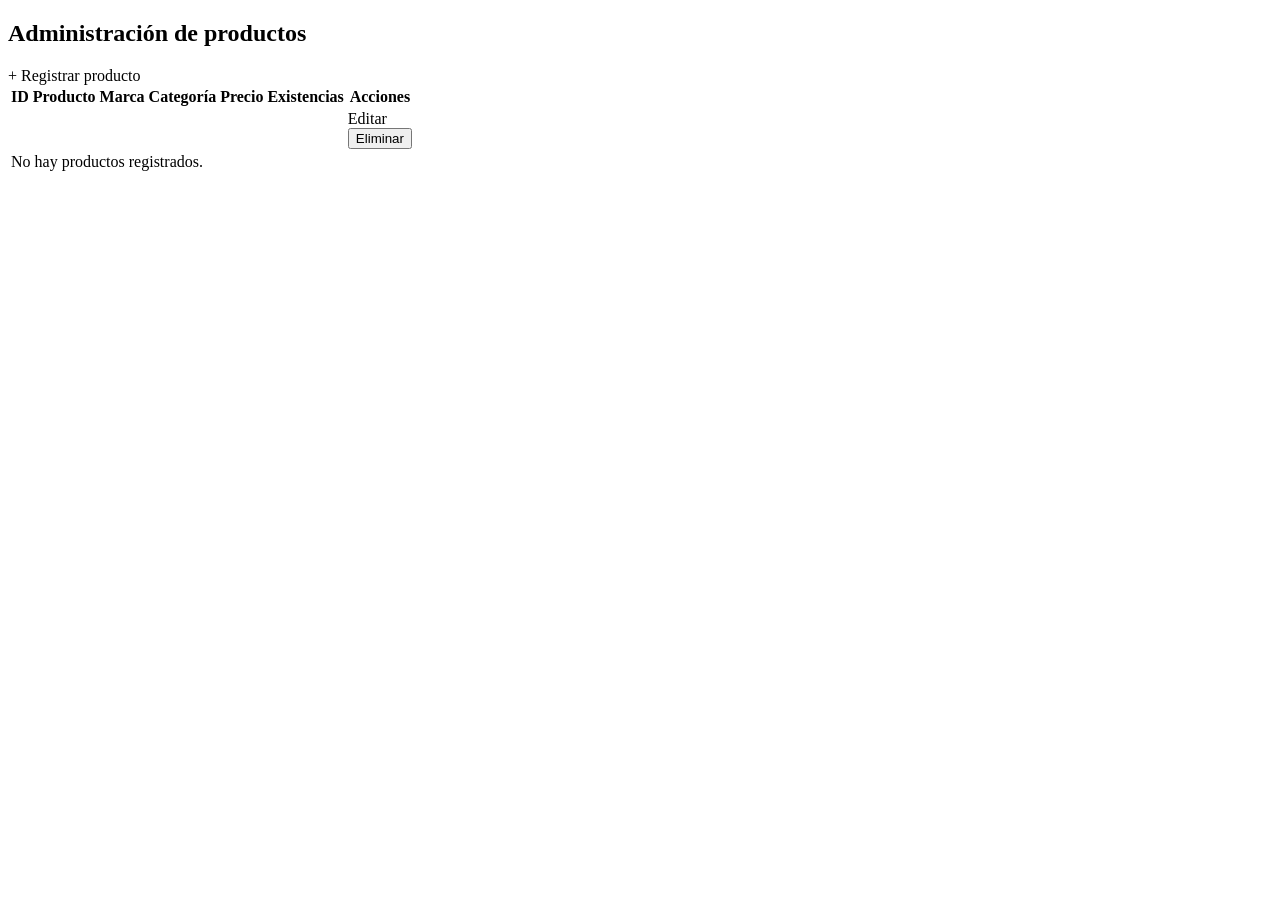
<file: src/main/resources/templates/producto/listado.html>
<!DOCTYPE html>
<html xmlns:th="http://www.thymeleaf.org" lang="es">
    <head th:replace="~{general/fragmentos :: head}"/>
    <body class="bg-light">

        <header th:replace="~{general/fragmentos :: header}"/>

        <div class="container mt-5">

            <div class="d-flex justify-content-between align-items-center mb-4">
                <h2>Administración de productos</h2>

                <a th:href="@{/producto/nuevo}" class="btn btn-success">
                    + Registrar producto
                </a>
            </div>

            <div class="card shadow-sm">
                <div class="card-body">
                    <div class="table-responsive">
                        <table class="table table-striped table-hover align-middle">

                            <thead class="table-dark">
                                <tr>
                                    <th>ID</th>
                                    <th>Producto</th>
                                    <th>Marca</th>
                                    <th>Categoría</th>
                                    <th>Precio</th>
                                    <th>Existencias</th>
                                    <th>Acciones</th>
                                </tr>
                            </thead>

                            <tbody>
                                <tr th:each="producto : ${productos}">
                                    <td th:text="${producto.idProducto}"></td>
                                    <td th:text="${producto.nombre}"></td>
                                    <td th:text="${producto.marca}"></td>
                                    <td th:text="${producto.categoria.descripcion}"></td>
                                    <td th:text="${producto.precio}"></td>
                                    <td th:text="${producto.existencias}"></td>

                                    <td>
                                        <a class="btn btn-warning btn-sm"
                                           th:href="@{/producto/modificar/{id}(id=${producto.idProducto})}">
                                            Editar
                                        </a>

                                        <form th:action="@{/producto/eliminar/{id}(id=${producto.idProducto})}"
                                              method="post" class="d-inline">

                                            <button type="submit"
                                                    class="btn btn-danger btn-sm"
                                                    onclick="return confirm('¿Eliminar este producto?');">
                                                Eliminar
                                            </button>
                                        </form>
                                    </td>
                                </tr>

                                <tr th:if="${#lists.isEmpty(productos)}">
                                    <td colspan="7" class="text-center">
                                        No hay productos registrados.
                                    </td>
                                </tr>
                            </tbody>

                        </table>
                    </div>
                </div>
            </div>

        </div>

        <footer th:replace="~{general/fragmentos :: footer}"/>

    </body>
</html>
</file>
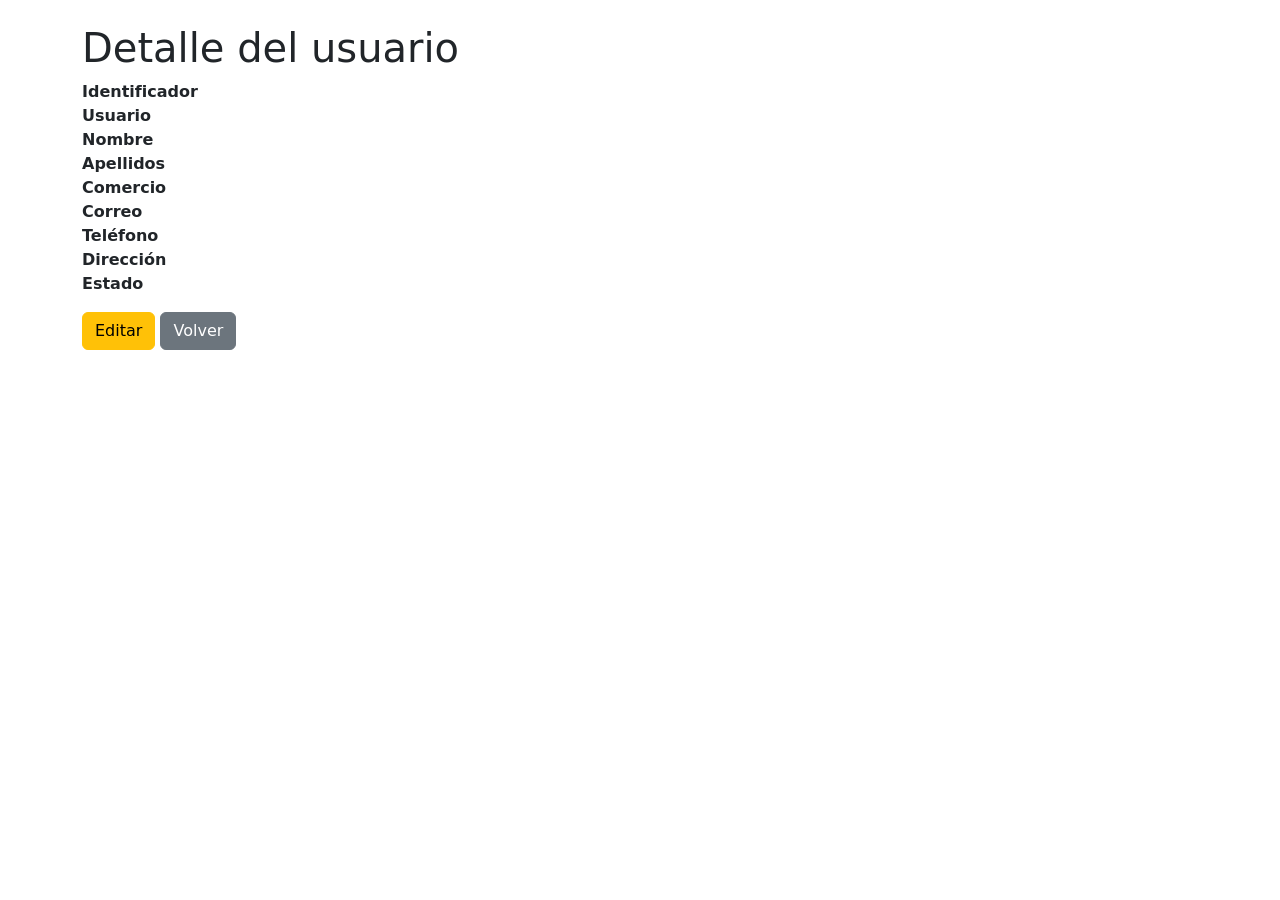
<file: src/main/resources/templates/usuario/detalle.html>
<!DOCTYPE html>
<html lang="es" xmlns:th="http://www.thymeleaf.org">
<head>
    <meta charset="UTF-8">
    <meta name="viewport" content="width=device-width, initial-scale=1">
    <title>Detalle del usuario</title>
    <link href="https://cdn.jsdelivr.net/npm/bootstrap@5.3.3/dist/css/bootstrap.min.css"
          rel="stylesheet">
</head>
<body>
<main class="container py-4">
    <h1>Detalle del usuario</h1>

    <dl class="row">
        <dt class="col-sm-3">Identificador</dt>
        <dd class="col-sm-9" th:text="${usuario.idUsuario}"></dd>

        <dt class="col-sm-3">Usuario</dt>
        <dd class="col-sm-9" th:text="${usuario.username}"></dd>

        <dt class="col-sm-3">Nombre</dt>
        <dd class="col-sm-9" th:text="${usuario.nombre}"></dd>

        <dt class="col-sm-3">Apellidos</dt>
        <dd class="col-sm-9" th:text="${usuario.apellidos}"></dd>

        <dt class="col-sm-3">Comercio</dt>
        <dd class="col-sm-9" th:text="${usuario.nombreComercio}"></dd>

        <dt class="col-sm-3">Correo</dt>
        <dd class="col-sm-9" th:text="${usuario.correo}"></dd>

        <dt class="col-sm-3">Teléfono</dt>
        <dd class="col-sm-9" th:text="${usuario.telefono}"></dd>

        <dt class="col-sm-3">Dirección</dt>
        <dd class="col-sm-9" th:text="${usuario.direccion}"></dd>

        <dt class="col-sm-3">Estado</dt>
        <dd class="col-sm-9"
            th:text="${usuario.activo ? 'Activo' : 'Inactivo'}"></dd>
    </dl>

    <a th:href="@{/usuarios/{id}/editar(id=${usuario.idUsuario})}"
       class="btn btn-warning">Editar</a>
    <a th:href="@{/usuarios}" class="btn btn-secondary">Volver</a>
</main>
</body>
</html>
</file>
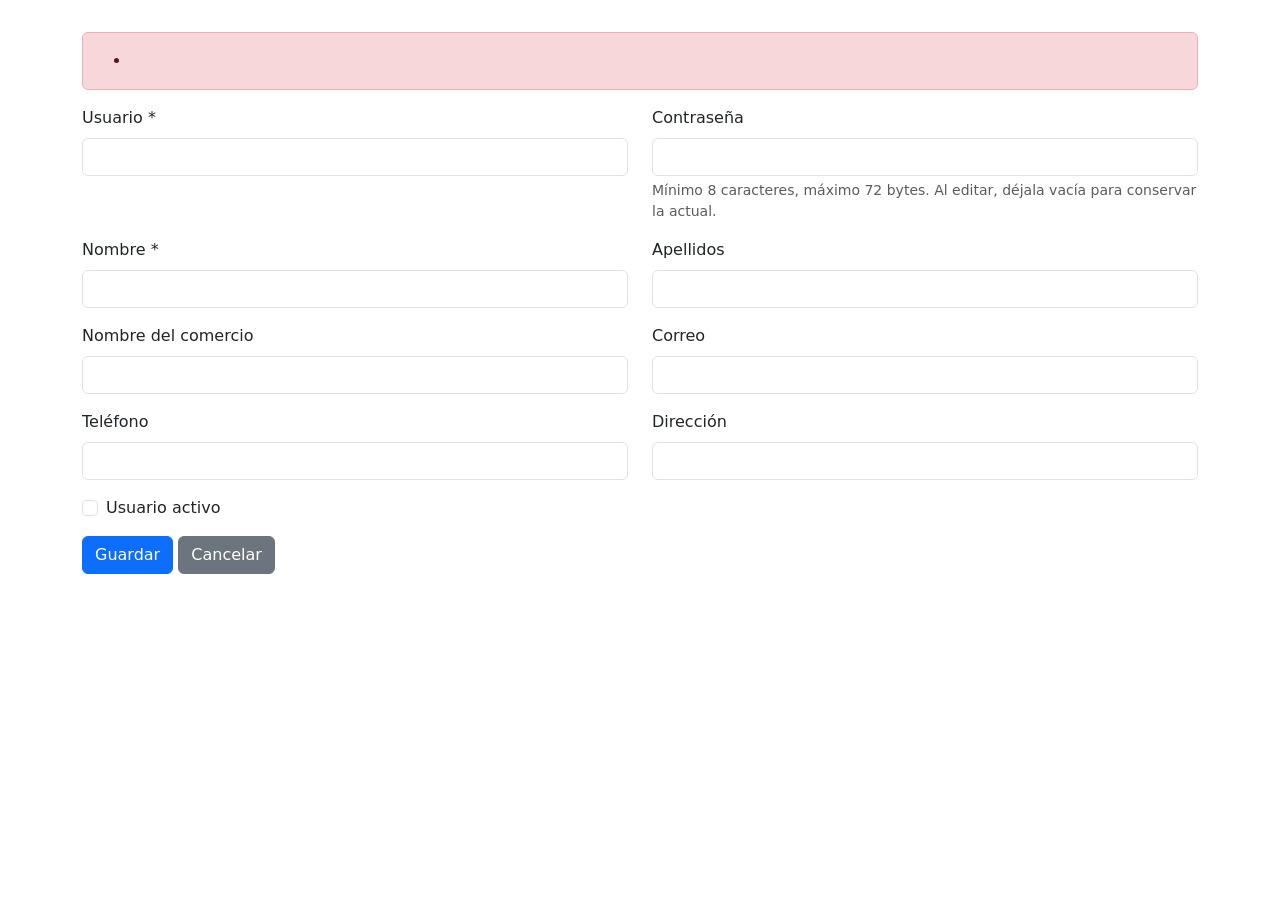
<file: src/main/resources/templates/usuario/formulario.html>
<!DOCTYPE html>
<html lang="es" xmlns:th="http://www.thymeleaf.org">
<head>
    <meta charset="UTF-8">
    <meta name="viewport" content="width=device-width, initial-scale=1">
    <title>Formulario de usuario</title>
    <link href="https://cdn.jsdelivr.net/npm/bootstrap@5.3.3/dist/css/bootstrap.min.css"
          rel="stylesheet">
</head>
<body>
<main class="container py-4">
    <h1 th:text="${usuario.idUsuario == null
        ? 'Registrar usuario' : 'Editar usuario'}"></h1>

    <form th:object="${usuario}" method="post"
          th:action="${usuario.idUsuario == null}
          ? @{/usuarios/guardar}
          : @{/usuarios/{id}/guardar(id=${usuario.idUsuario})}">

        <div th:if="${#fields.hasAnyErrors()}"
             class="alert alert-danger" role="alert">
            <ul class="mb-0">
                <li th:each="error : ${#fields.allErrors()}"
                    th:text="${error}"></li>
            </ul>
        </div>

        <div class="row">
            <div class="col-md-6 mb-3">
                <label for="username" class="form-label">Usuario *</label>
                <input id="username" th:field="*{username}"
                       class="form-control" maxlength="30" required>
            </div>

            <div class="col-md-6 mb-3">
                <label for="password" class="form-label">Contraseña</label>
                <input id="password" name="password" type="password"
                       class="form-control" minlength="8"
                       autocomplete="new-password"
                       th:required="${usuario.idUsuario == null}">
                <div class="form-text">
                    Mínimo 8 caracteres, máximo 72 bytes.
                    Al editar, déjala vacía para conservar la actual.
                </div>
            </div>

            <div class="col-md-6 mb-3">
                <label for="nombre" class="form-label">Nombre *</label>
                <input id="nombre" th:field="*{nombre}"
                       class="form-control" maxlength="50" required>
            </div>

            <div class="col-md-6 mb-3">
                <label for="apellidos" class="form-label">Apellidos</label>
                <input id="apellidos" th:field="*{apellidos}"
                       class="form-control" maxlength="80">
            </div>

            <div class="col-md-6 mb-3">
                <label for="nombreComercio" class="form-label">
                    Nombre del comercio
                </label>
                <input id="nombreComercio" th:field="*{nombreComercio}"
                       class="form-control" maxlength="100">
            </div>

            <div class="col-md-6 mb-3">
                <label for="correo" class="form-label">Correo</label>
                <input id="correo" th:field="*{correo}" type="email"
                       class="form-control" maxlength="75">
            </div>

            <div class="col-md-6 mb-3">
                <label for="telefono" class="form-label">Teléfono</label>
                <input id="telefono" th:field="*{telefono}" type="tel"
                       class="form-control" maxlength="20">
            </div>

            <div class="col-md-6 mb-3">
                <label for="direccion" class="form-label">Dirección</label>
                <input id="direccion" th:field="*{direccion}"
                       class="form-control" maxlength="255">
            </div>
        </div>

        <div class="form-check mb-3">
            <input id="activo" th:field="*{activo}" type="checkbox"
                   class="form-check-input">
            <label for="activo" class="form-check-label">
                Usuario activo
            </label>
        </div>

        <button type="submit" class="btn btn-primary">Guardar</button>
        <a th:href="@{/usuarios}" class="btn btn-secondary">Cancelar</a>
    </form>
</main>
</body>
</html>
</file>
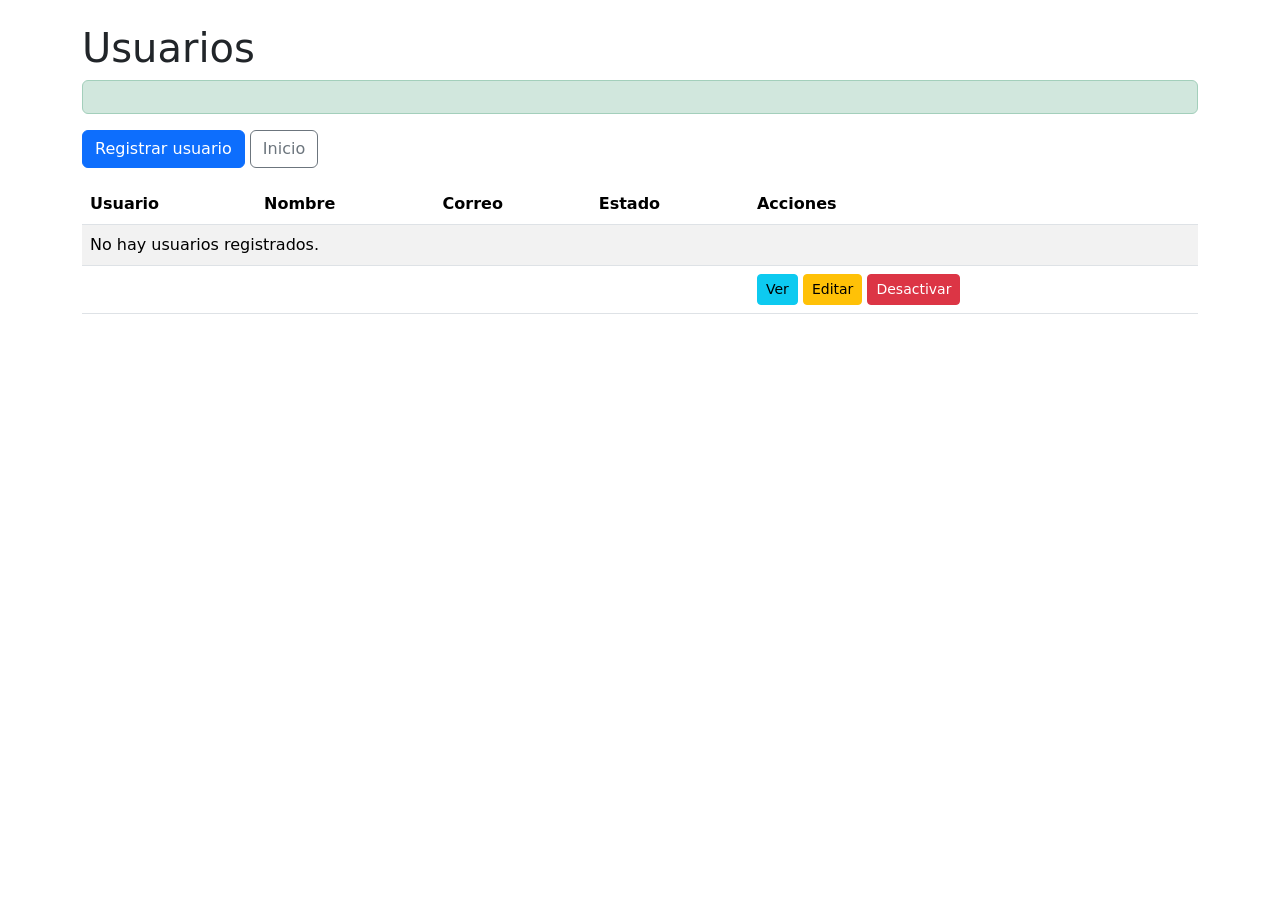
<file: src/main/resources/templates/usuario/listado.html>
<!DOCTYPE html>
<html lang="es" xmlns:th="http://www.thymeleaf.org">
<head>
    <meta charset="UTF-8">
    <meta name="viewport" content="width=device-width, initial-scale=1">
    <title>Usuarios</title>
    <link href="https://cdn.jsdelivr.net/npm/bootstrap@5.3.3/dist/css/bootstrap.min.css"
          rel="stylesheet">
</head>
<body>
<main class="container py-4">
    <h1>Usuarios</h1>

    <div th:if="${mensaje}" th:text="${mensaje}"
         class="alert alert-success" role="status"></div>

    <a th:href="@{/usuarios/nuevo}" class="btn btn-primary mb-3">
        Registrar usuario
    </a>
    <a th:href="@{/}" class="btn btn-outline-secondary mb-3">
        Inicio
    </a>

    <div class="table-responsive">
        <table class="table table-striped align-middle">
            <thead>
            <tr>
                <th>Usuario</th>
                <th>Nombre</th>
                <th>Correo</th>
                <th>Estado</th>
                <th>Acciones</th>
            </tr>
            </thead>
            <tbody>
            <tr th:if="${#lists.isEmpty(usuarios)}">
                <td colspan="5">No hay usuarios registrados.</td>
            </tr>
            <tr th:each="usuario : ${usuarios}">
                <td th:text="${usuario.username}"></td>
                <td>
                    <span th:text="${usuario.nombre}"></span>
                    <span th:text="${usuario.apellidos}"></span>
                </td>
                <td th:text="${usuario.correo}"></td>
                <td th:text="${usuario.activo ? 'Activo' : 'Inactivo'}"></td>
                <td>
                    <a th:href="@{/usuarios/{id}(id=${usuario.idUsuario})}"
                       class="btn btn-info btn-sm">Ver</a>

                    <a th:href="@{/usuarios/{id}/editar(id=${usuario.idUsuario})}"
                       class="btn btn-warning btn-sm">Editar</a>

                    <form th:if="${usuario.activo}"
                          th:action="@{/usuarios/{id}/desactivar(id=${usuario.idUsuario})}"
                          method="post" class="d-inline"
                          onsubmit="return confirm('¿Deseas desactivar este usuario?');">
                        <button type="submit" class="btn btn-danger btn-sm">
                            Desactivar
                        </button>
                    </form>
                </td>
            </tr>
            </tbody>
        </table>
    </div>
</main>
</body>
</html>
</file>
